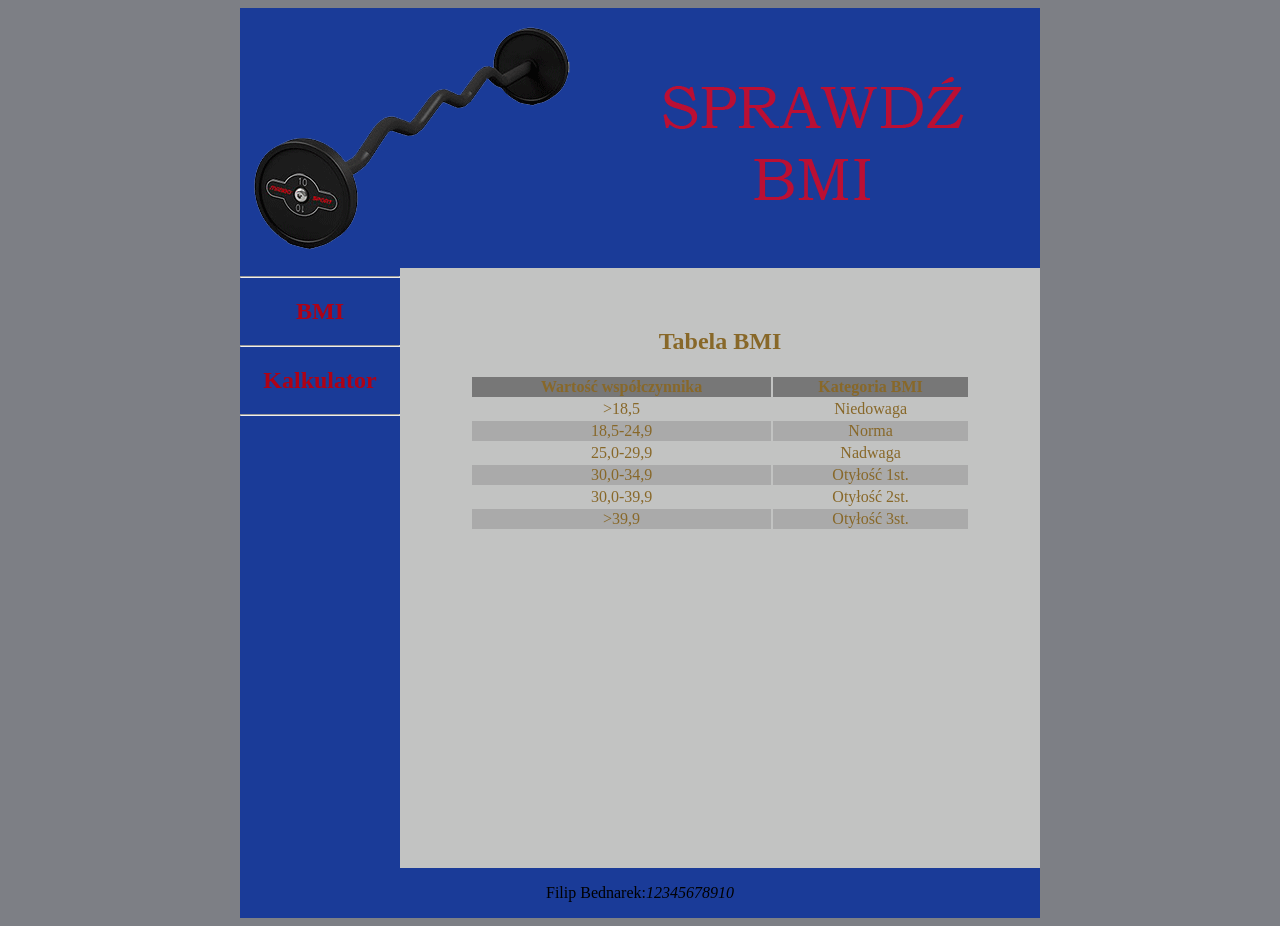
<file: index.html>
<!DOCTYPE html>
<html lang="pl">
  <head>
    <meta charset="UTF-8" />
    <title>Body Mass Index</title>
    <link rel="stylesheet" href="styl.css" />
  </head>
  <body>
    <main>
      <header>
        <img src="BANER.GIF" alt="baner" />
      </header>

      <section>
        <hr />
        <a href="index.html"><h2>BMI</h2></a>
        <hr />
        <a href="kalkulator.html"><h2>Kalkulator</h2></a>
        <hr />
      </section>

      <aside>
        <h1>Tabela BMI</h1>
        <table>
          <tr>
            <th>Wartość współczynnika</th>
            <th>Kategoria BMI</th>
          </tr>
          <tr>
            <td>>18,5</td>
            <td>Niedowaga</td>
          </tr>
          <tr>
            <td>18,5-24,9</td>
            <td>Norma</td>
          </tr>
          <tr>
            <td>25,0-29,9</td>
            <td>Nadwaga</td>
          </tr>
          <tr>
            <td>30,0-34,9</td>
            <td>Otyłość 1st.</td>
          </tr>
          <tr>
            <td>30,0-39,9</td>
            <td>Otyłość 2st.</td>
          </tr>
          <tr>
            <td>>39,9</td>
            <td>Otyłość 3st.</td>
          </tr>
        </table>
      </aside>

      <footer>
        <p>Filip Bednarek:<i>12345678910</i></p>
      </footer>
    </main>
  </body>
</html>
</file>
<file: styl.css>
body{
    font-family: Verdana;
    background-color: #7D7F85;
}
main{
    width: 800px;
    margin: auto;
    display: flex;
    flex-wrap: wrap;
}
header{
    height: 260px;
    width: 100%;
}
section{
    background-color: #1A3B98;
    text-align: center;
    height: 600px;
    width: 20%;
}
aside{
    background-color: #C2C3C2;
    text-align: center;
    color:  #886829;
    height: 560px;
    width: 80%;
    padding-top: 40px;
    display: flex;
    flex-direction: column;
    align-items: center;
}
footer{
    background-color: #1A3B98;
    text-align: center;
    columns: white;
    width: 100%;
}
a{
color: #AF0215;
text-decoration: none;
}
table{
    width: 500px;
    text-align: center;
    /* margin: auto; */
}
th{
    background-color: #777777;
}
tr:nth-child(odd){
    background-color: #AAAAAA;
}
.wskBMI{
    margin: 30px 0px;
    font-size: 30px;
}
.katBMI{
    font-size: 50px;
}
form{
    display: flex;
    flex-direction: column;
    align-items: center;
}
input{
    display: block;
}
</file>
